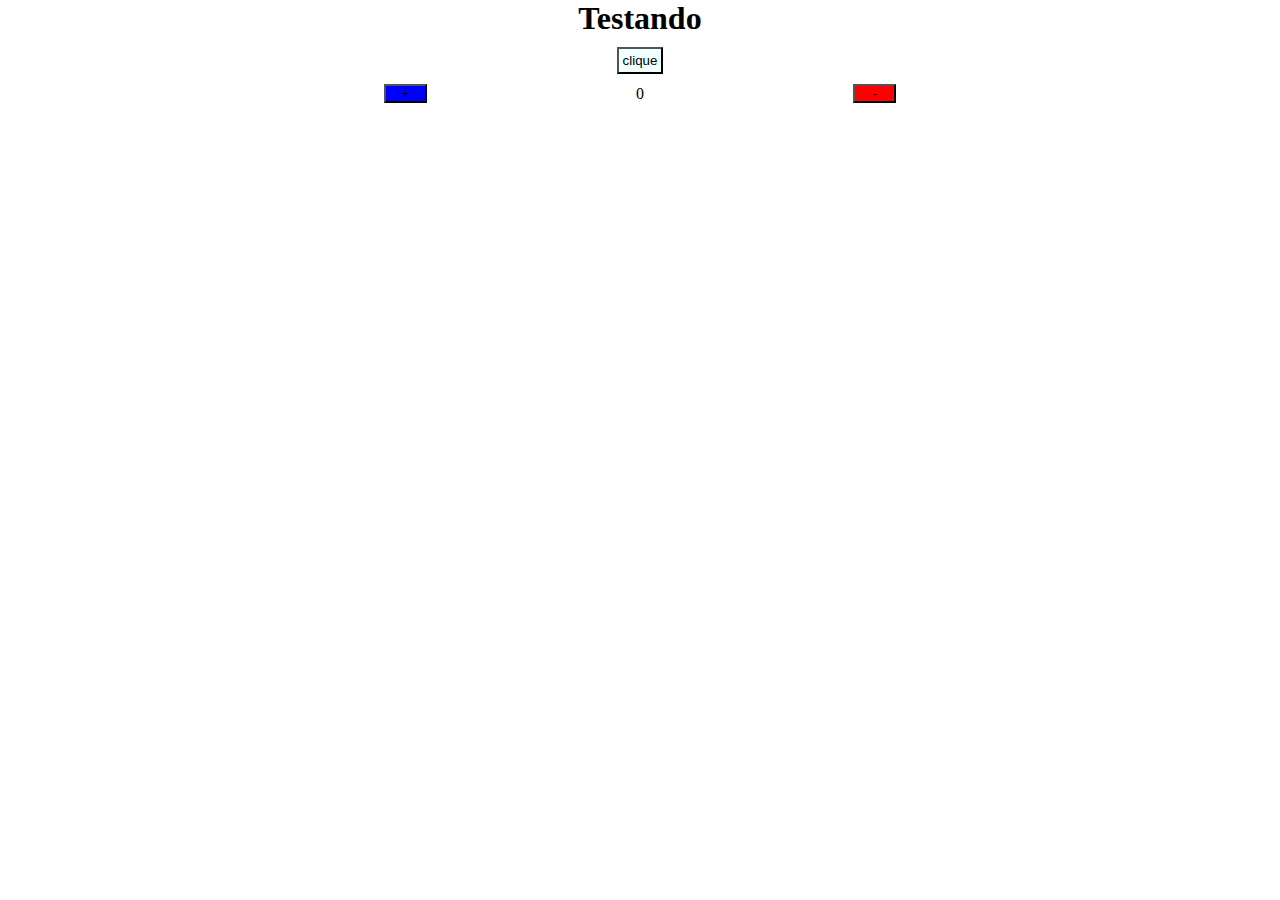
<file: javascript_study/index.html>
<!DOCTYPE html>
<html lang="en">
<head>
    <meta charset="UTF-8">
    <meta http-equiv="X-UA-Compatible" content="IE=edge">
    <meta name="viewport" content="width=device-width, initial-scale=1.0">
    <link rel="stylesheet" href="css.css">
    <title>JAVASCRIPT</title>
</head>
<body>
    <section>
        <h1>Testando</h1>
        
        <div id="area">
            <button id="btn" onclick="mensage()">clique</button>
            <p id="msg"></p>
        </div>
        <div id="add">
            <button id="mais" onclick="adiciona()">+</button>
            <p id="valor">0</p>
            <button id="menos" onclick="diminui()">-</button>
        </div>
      
    </section>
   
    <script src="js.js"></script>
</body>
</html>
</file>
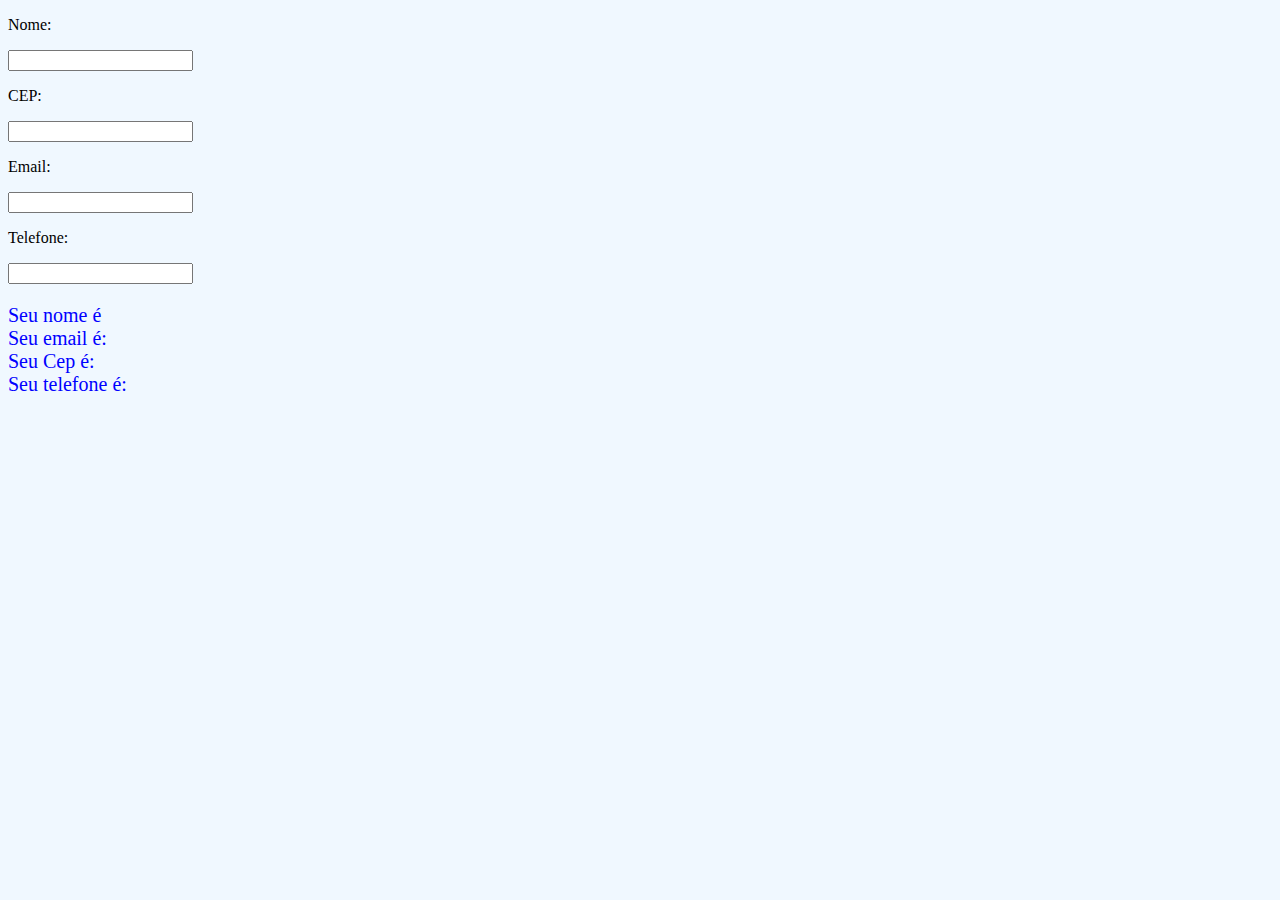
<file: Udemy/index.html>
<!DOCTYPE html>
<html lang="en">
<head>
    <meta charset="UTF-8">
    <meta http-equiv="X-UA-Compatible" content="IE=edge">
    <meta name="viewport" content="width=device-width, initial-scale=1.0">
    <title>ARRAYS</title>
</head>
<style>
    body{
        background-color: aliceblue;
    }
</style>
<body>
    <p>Nome: </p>
   <input id="n" type="text" >
   <p>CEP: </p>
   <input id="c" type="text" >
   <p>Email: </p>
   <input id="e" type="text" >
   <p>Telefone: </p>
   <input id="t" type="text" >
   <div id="texto"></div>
    <script src="api.js"></script>
</body>
</html>
</file>
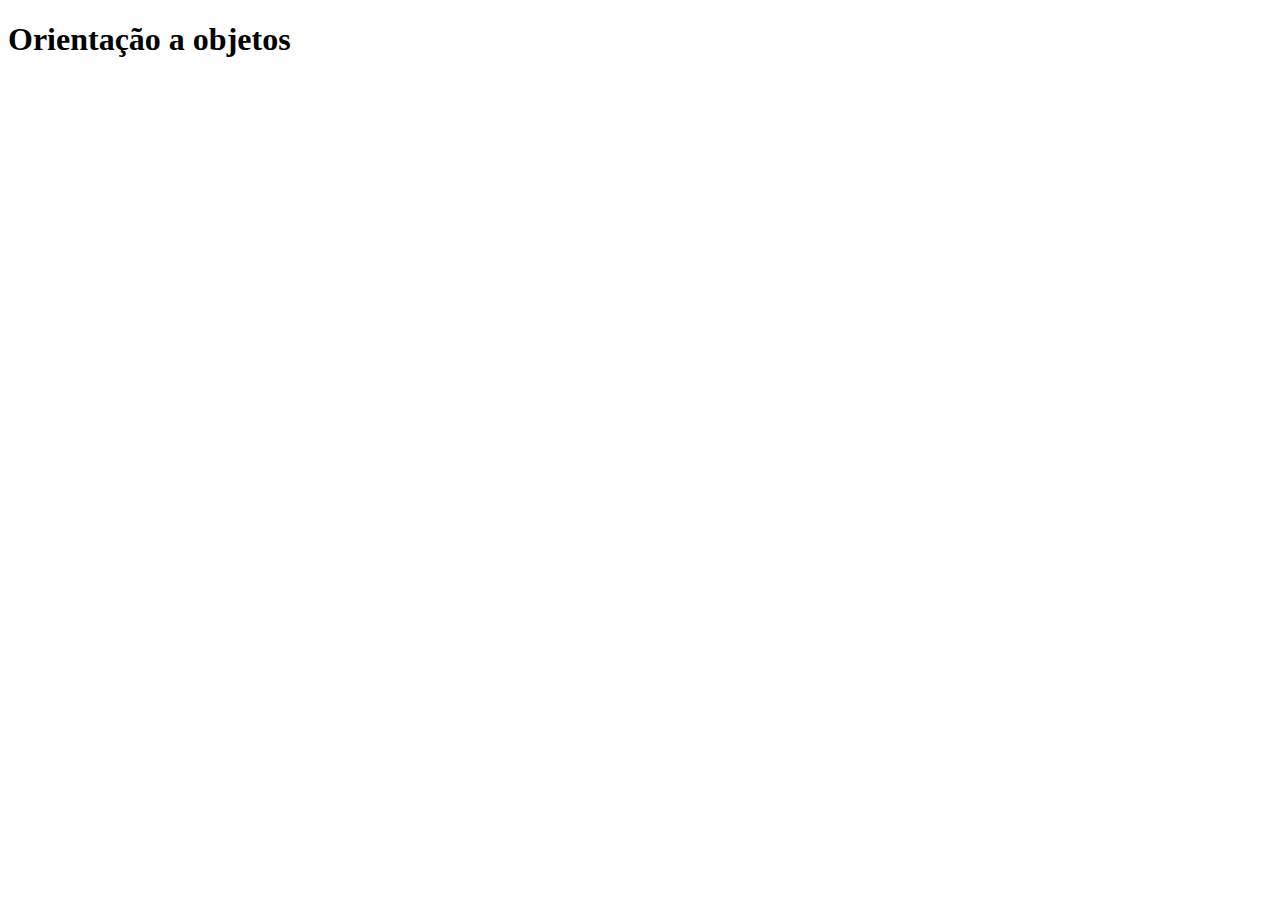
<file: Udemy/OrientecaoaObj/index.html>
<!DOCTYPE html>
<html lang="en">
<head>
    <meta charset="UTF-8">
    <meta name="viewport" content="width=device-width, initial-scale=1.0">
    <title>Orientação a objetos</title>
</head>
<body>
    <h1>Orientação a objetos</h1>
    <script src="script.js"></script>
</body>
</html>
</file>
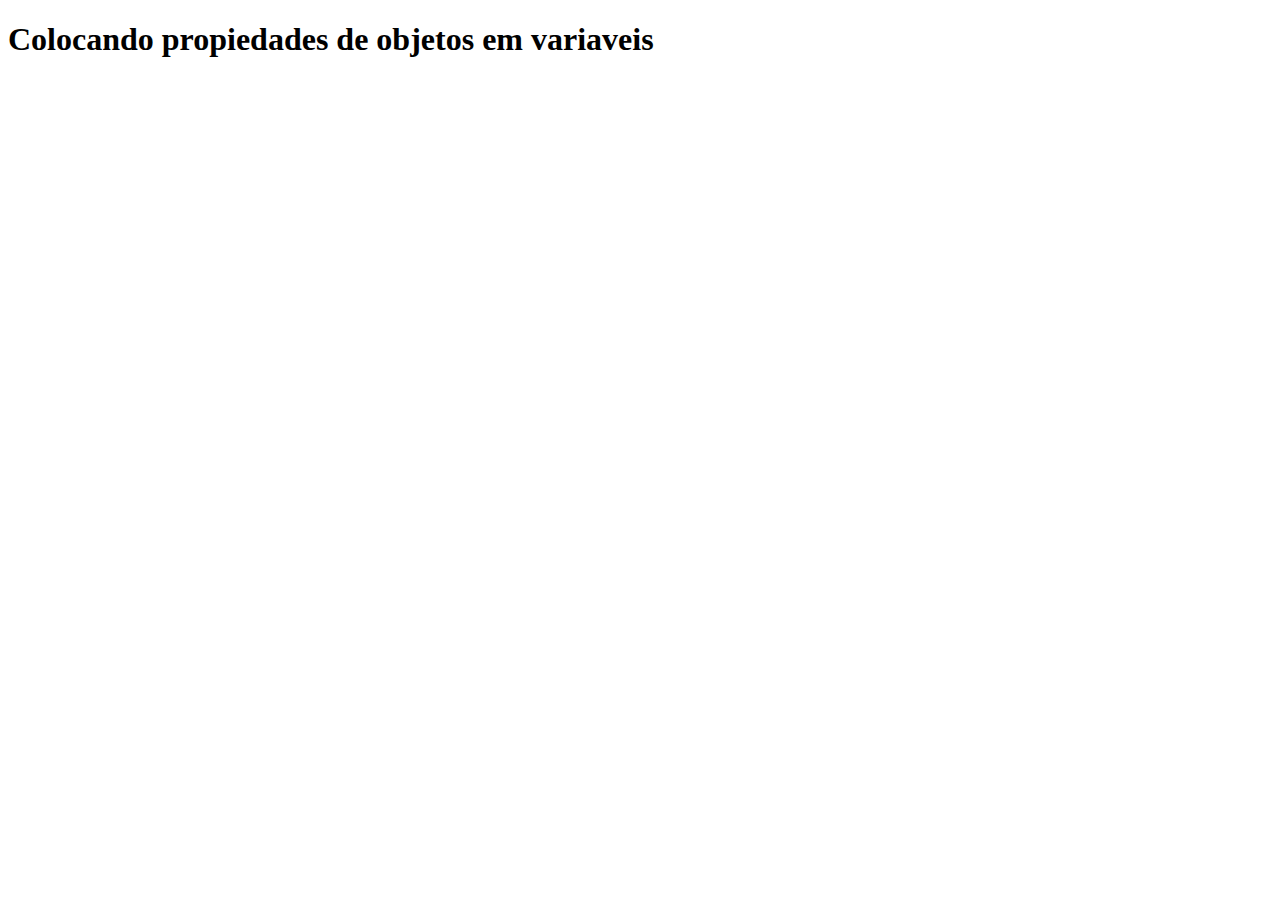
<file: Udemy/Objetos/obj.html>
<!DOCTYPE html>
<html lang="en">
<head>
    <meta charset="UTF-8">
    <meta name="viewport" content="width=device-width, initial-scale=1.0">
    <title>Desconstruindo objetos</title>
</head>
<body>
    <h1>Colocando propiedades de objetos em variaveis</h1>
    <script src="obj.js"></script>
</body>
</html>
</file>
<file: javascript_study/css.css>
*{
    margin: 0;
    padding: 0;
}
section{
    justify-content: center;
    text-align: center;
   
}
#btn{
    padding: 4px;
    background-color: azure;
}
h1{
    margin-bottom: 10px;
}
#area{
    width:100%;
    text-align: center;
    justify-content: center;
}
#add{
    display: grid;
    grid-template-columns: 1fr 1fr 1fr;
    grid-template-rows: 1fr;
    justify-content: center;
    align-items: center;

    margin-top: 10px;
   
}
#mais{
    background-color: blue;
    width: 10%;
    margin-left: 90%;
}
#menos{
    background-color: red;
    width: 10%;
}
</file>
